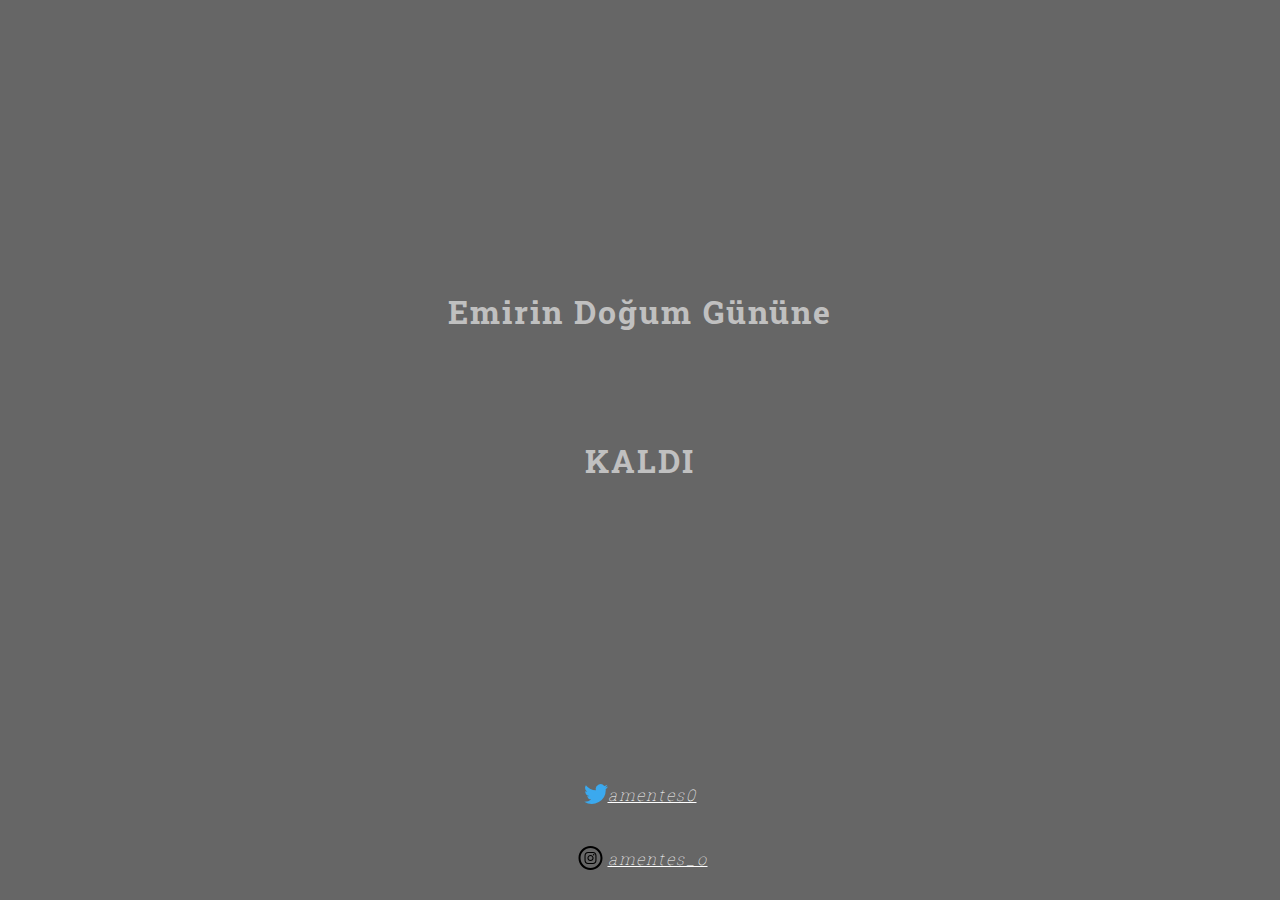
<file: index.html>
<html lang="tr">

<head>
    <title>Emirin Doğum Gününe Ne Kadar Kaldı?</title>

    <meta charset="UTF-8" />
    <meta name="viewport" content="width=device-width, initial-scale=1" /><!--aa-->

    <meta name="description" content="CB Seçimine ne kadar kaldı?" /><!--aa-->

    <meta name="keywords" content="amentes0, amentes, seçim, 2023, cb, cumhurbaşkanı, başkanlık" /><!--aa-->
    <meta name="author" content="amentes">

    <meta property="og:title" content="Seçim 2023" /><!--aa-->

    <meta property="og:description" name="description" content="CB Seçimine ne kadar kaldı?" /><!--aa-->

    <meta property="og:url" content="" /><!--aa-->
    <meta property="og:image" content="" /><!--aa-->

    <link rel="icon" href="" type="image/gif" sizes="16x16 32x32" /><!--aa-->
    <link rel="shortcut icon" href="" type="image/x-icon" /><!--aa-->


    <link rel="preconnect" href="https://fonts.googleapis.com">
    <link rel="preconnect" href="https://fonts.gstatic.com" crossorigin>
    <link href="https://fonts.googleapis.com/css2?family=Roboto+Slab:wght@300&display=swap" rel="stylesheet">

    <script async src="https://www.googletagmanager.com/gtag/js?id=G-0N2G6G2C6H"></script>
    <script>
        window.dataLayer = window.dataLayer || [];

        function gtag() {
            dataLayer.push(arguments);
        }
        gtag('js', new Date());

        gtag('config', 'G-0N2G6G2C6H');
    </script>
    
    <script async src="https://pagead2.googlesyndication.com/pagead/js/adsbygoogle.js?client=ca-pub-2951689275458403"
     crossorigin="anonymous"></script>

    <script>
        var countDownDate = new Date("Sep 26, 2022 24:00:00").getTime();

        var x = setInterval(function () {

            var now = new Date().getTime();

            var distance = countDownDate - now;

            var days = Math.floor(distance / (1000 * 60 * 60 * 24));
            var hours = Math.floor((distance % (1000 * 60 * 60 * 24)) / (1000 * 60 * 60));
            var minutes = Math.floor((distance % (1000 * 60 * 60)) / (1000 * 60));
            var seconds = Math.floor((distance % (1000 * 60)) / 1000);

            document.getElementById("demo").innerHTML = days + " gün " + hours + " saat " +
                minutes + " dakika " + seconds + " saniye ";

            if (distance < 0) {
                clearInterval(x);
                document.getElementById("demo").innerHTML = "EXPIRED";
            }
        }, 1000);
    </script>

    <style>
        html,
        body {
            min-height: 500px;
            width: 100%;
            height: 100%;
            padding: 0;
            margin: 0;
            display: flex;
            flex-direction: column;
            align-items: center;
            text-align: center;
            background: url(https://cdn.discordapp.com/attachments/799775993547849741/926638469512593478/qwe.jpg);
            background-size: cover;
            font-family: 'Roboto Slab', cursive;
            font-weight: 100;
            letter-spacing: 2px;
            color: white;
            text-transform: capitalize;
        }

        .main {
            width: 100%;
            height: 100%;
            background: #0009;
            display: flex;
            align-items: center;
            flex-wrap: nowrap;
            align-content: center;
            justify-content: center;
        }

        .box {
            padding: 10px;
            width: 75%;
            height: 75%;
            align-items: center;
            justify-content: center;
            display: flex;
            flex-direction: column;
            font-size: xx-large;
            padding: 25px;
        }

        h1 {
            letter-spacing: 2px;
            font-size: 125%;
        }

        h2 {
            color: #fff9 !important;
            font-size: 100%;
        }
    </style>

</head>

<body>
    <div class="main">
        <div class="box">
            <h2>Emirin Doğum Gününe</h2>
            <h1 id="demo"></h1>
            <h2>KALDI</h2>
        </div>
    </div>
    <div style="background: #0009; width: 100%; text-transform: lowercase; padding: 10px 0;">
        <a href="https://twitter.com/amentes0" target ="_blank"rel="noopener noreferrer" style="color: white; display: flex; align-items: center; justify-content: center;">
            <svg height="24px" width="24px" viewBox="328 355 335 276" xmlns="http://www.w3.org/2000/svg">
                <path d="
                  M 631, 425
                  A 195, 195 0 0 1 331, 600
                  A 142, 142 0 0 0 428, 570
                  A  70,  70 0 0 1 370, 523
                  A  70,  70 0 0 0 401, 521
                  A  70,  70 0 0 1 344, 455
                  A  70,  70 0 0 0 372, 460
                  A  70,  70 0 0 1 354, 370
                  A 195, 195 0 0 0 495, 442
                  A  67,  67 0 0 1 611, 380
                  A 117, 117 0 0 0 654, 363
                  A  65,  65 0 0 1 623, 401
                  A 117, 117 0 0 0 662, 390
                  A  65,  65 0 0 1 630, 425
                  Z"
                  style="fill:#3BA9EE;"/>
              </svg>
            <em>amentes0</em></a>
    </div>
    <div style="background: #0009; width: 100%; text-transform: lowercase; padding: 30px 0;">
        <a href="https://instagram.com/amentes_o" target ="_blank"rel="noopener noreferrer" style="color: white; display: flex; align-items: center; justify-content: center;">
            <svg height="24px" width="35px" viewBox="0 0 24 24" xmlns="http://www.w3.org/2000/svg" enable-background="new 0 0 135.9 197.6" xmlns:xlink="http://www.w3.org/1999/xlink" x="0px" y="0px">
                <path d="M12 2c5.514 0 10 4.486 10 10s-4.486 10-10 10-10-4.486-10-10 4.486-10 10-10zm0-2c-6.627 0-12 5.373-12 12s5.373 12 12 12 12-5.373 12-12-5.373-12-12-12zm0 7.082c1.602 0 1.792.006 2.425.035 1.627.074 2.385.845 2.46 2.459.028.633.034.822.034 2.424s-.006 1.792-.034 2.424c-.075 1.613-.832 2.386-2.46 2.46-.633.028-.822.035-2.425.035-1.602 0-1.792-.006-2.424-.035-1.63-.075-2.385-.849-2.46-2.46-.028-.632-.035-.822-.035-2.424s.007-1.792.035-2.424c.074-1.615.832-2.386 2.46-2.46.632-.029.822-.034 2.424-.034zm0-1.082c-1.63 0-1.833.007-2.474.037-2.18.1-3.39 1.309-3.49 3.489-.029.641-.036.845-.036 2.474 0 1.63.007 1.834.036 2.474.1 2.179 1.31 3.39 3.49 3.49.641.029.844.036 2.474.036 1.63 0 1.834-.007 2.475-.036 2.176-.1 3.391-1.309 3.489-3.49.029-.64.036-.844.036-2.474 0-1.629-.007-1.833-.036-2.474-.098-2.177-1.309-3.39-3.489-3.489-.641-.03-.845-.037-2.475-.037zm0 2.919c-1.701 0-3.081 1.379-3.081 3.081s1.38 3.081 3.081 3.081 3.081-1.379 3.081-3.081c0-1.701-1.38-3.081-3.081-3.081zm0 5.081c-1.105 0-2-.895-2-2 0-1.104.895-2 2-2 1.104 0 2.001.895 2.001 2s-.897 2-2.001 2zm3.202-5.922c-.397 0-.72.322-.72.72 0 .397.322.72.72.72.398 0 .721-.322.721-.72 0-.398-.322-.72-.721-.72z"/></svg>
              </svg>
            <em>amentes_o</em></a>
    </div>
</body>
</file>
